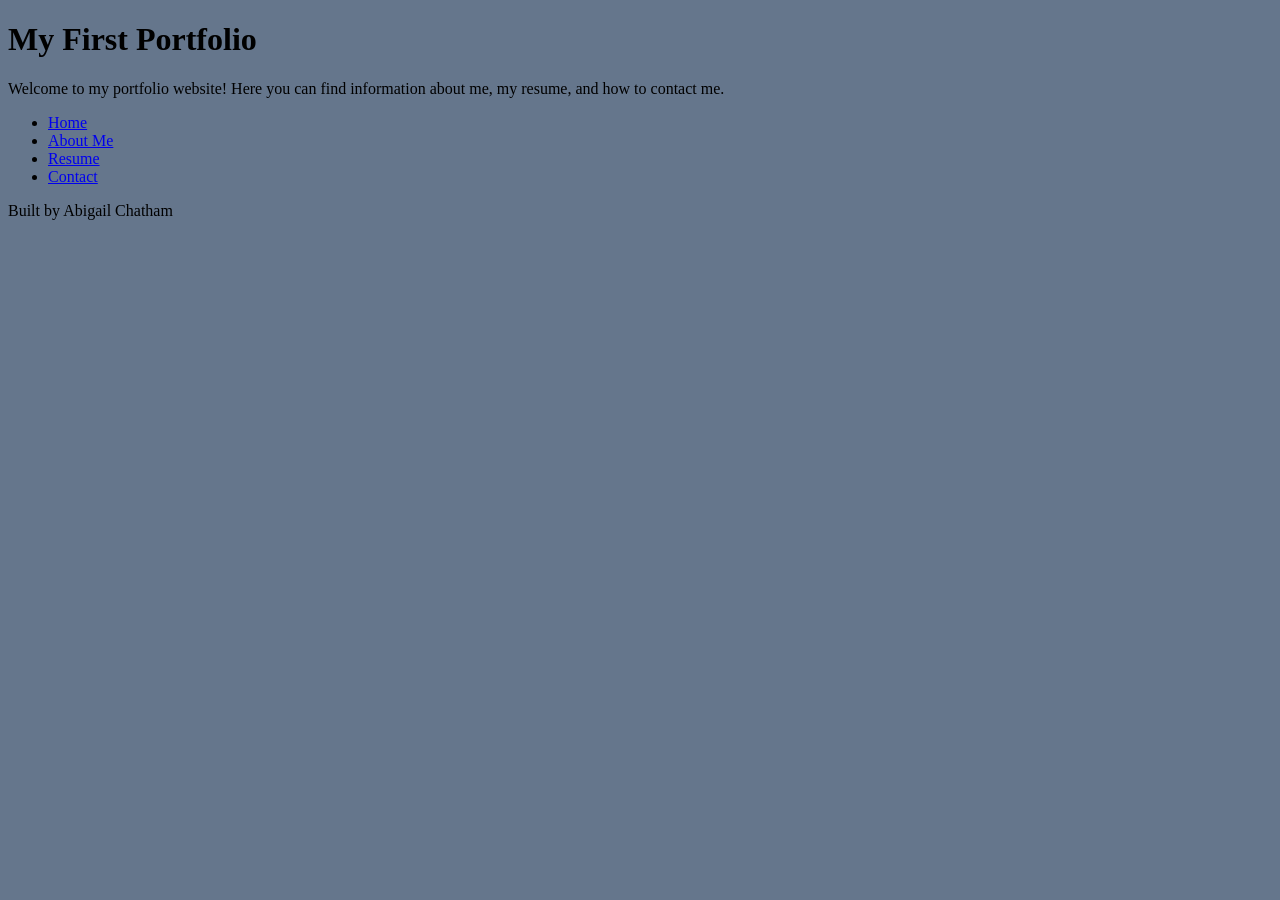
<file: index.html>
<!DOCTYPE html>
<html lang="en">
<head>
    <meta charset="UTF-8">
    <meta name="viewport" content="width=device-width, initial-scale=1.0">
    <link rel="stylesheet" href="styles.css">
    <title>My First Portfolio</title>
</head>
<body>
    <header>
        <h1>My First Portfolio</h1>
        <p>Welcome to my portfolio website! Here you can find information about me, my resume, and how to contact me.</p>
    </header>
    <nav>
        <ul>
            <li><a href="index.html">Home</a></li>
            <li><a href="about.html">About Me</a></li>
            <li><a href="resume.html">Resume</a></li>
            <li><a href="contact.html">Contact</a></li>
        </ul>
    </nav>
    <main>

    </main>
    <footer>
        <p>Built by Abigail Chatham</p>
    </footer>
</body>
</html>
</file>
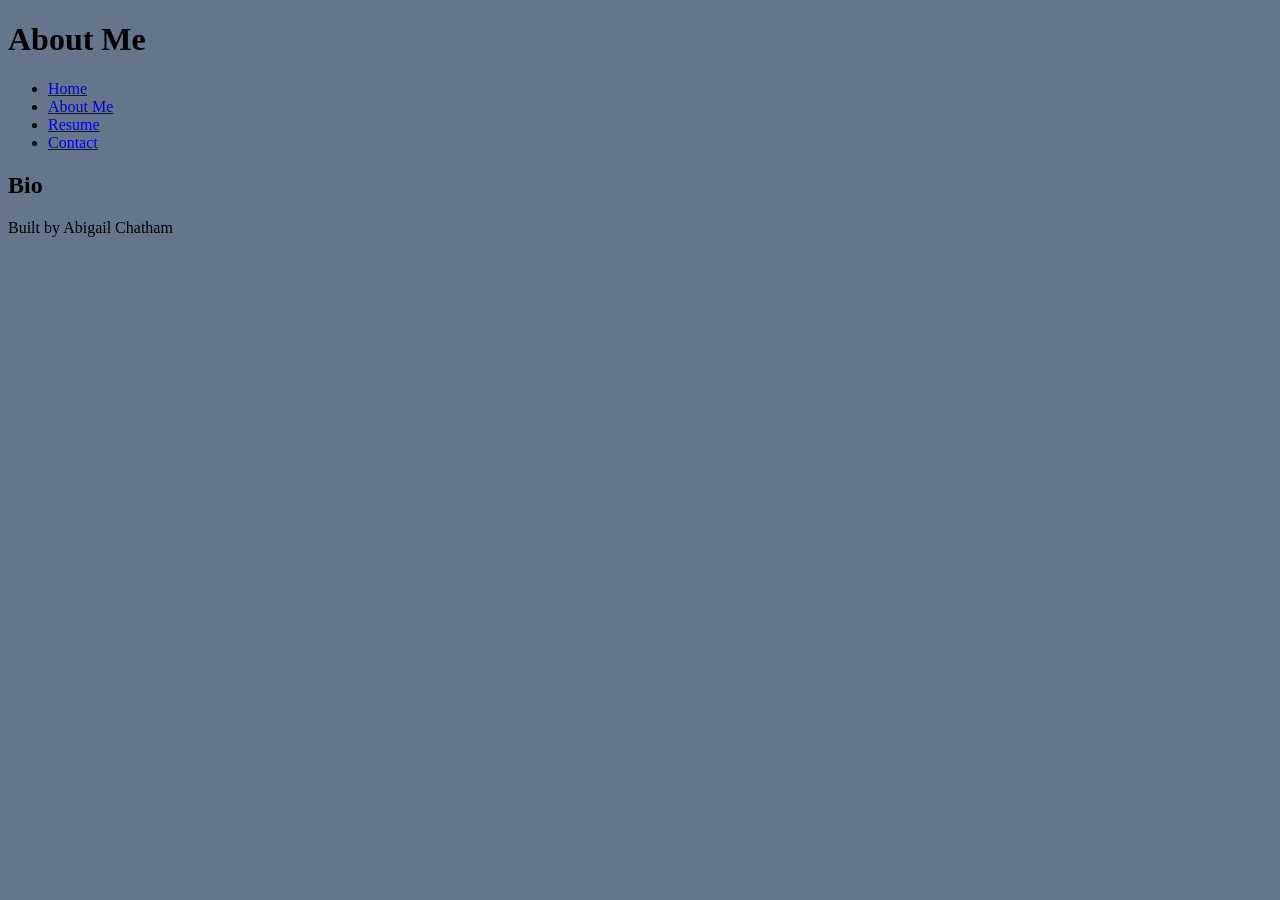
<file: about.html>
<!DOCTYPE html>
<html lang="en">
<head>
    <meta charset="UTF-8">
    <meta name="viewport" content="width=device-width, initial-scale=1.0">
    <link rel="stylesheet" href="styles.css">
    <title>About Me</title>
</head>
<body>
    <header>
        <h1>About Me</h1>
    </header>
    <nav>
        <ul>
            <li><a href="index.html">Home</a></li>
            <li><a href="about.html">About Me</a></li>
            <li><a href="resume.html">Resume</a></li>
            <li><a href="contact.html">Contact</a></li>
        </ul>
    </nav>
    <main>
        <section>
            <h2>Bio</h2>
        </section>
    </main>
    <footer>
        <p>Built by Abigail Chatham</p>
    </footer>
</body>
</html>
</file>
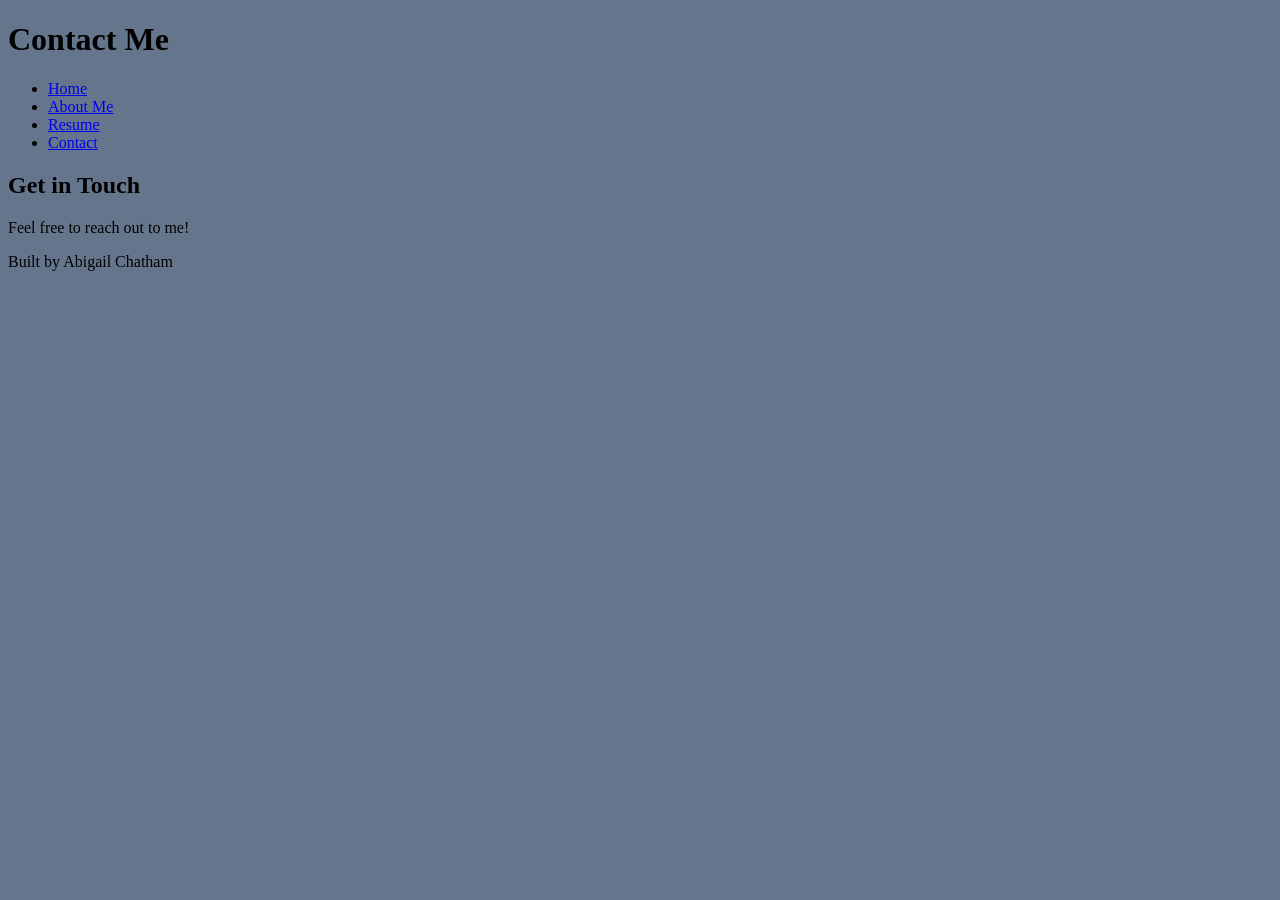
<file: contact.html>
<!DOCTYPE html>
<html lang="en">
<head>
    <meta charset="UTF-8">
    <meta name="viewport" content="width=device-width, initial-scale=1.0">
    <link rel="stylesheet" href="styles.css">
    <title>Contact Me</title>
</head>
<body>
    <header>
        <h1>Contact Me</h1>
    </header>
    <nav>
        <ul>
            <li><a href="index.html">Home</a></li>
            <li><a href="about.html">About Me</a></li>
            <li><a href="resume.html">Resume</a></li>
            <li><a href="contact.html">Contact</a></li>
        </ul>
    </nav>
    <main>
        <section>
            <h2>Get in Touch</h2>
            <p>Feel free to reach out to me!</p>
        </section>
    </main>
    <footer>
        <p>Built by Abigail Chatham</p>
    </footer>
</body>
</html>
</file>
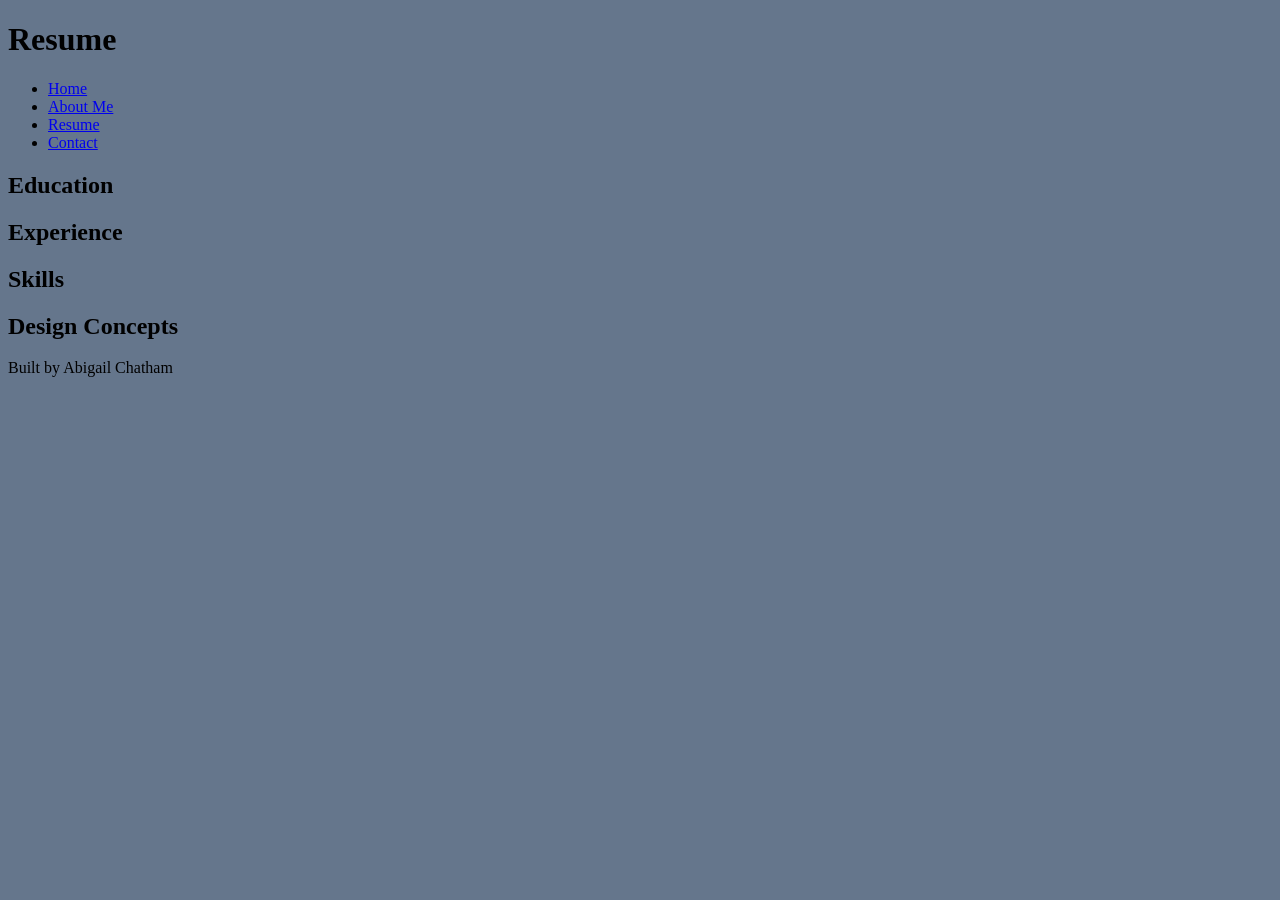
<file: resume.html>
<!DOCTYPE html>
<html lang="en">
<head>
    <meta charset="UTF-8">
    <meta name="viewport" content="width=device-width, initial-scale=1.0">
    <link rel="stylesheet" href="styles.css">
    <title>Document</title>
</head>
<body>
    <header>
        <h1>Resume</h1>
    </header>
    <nav>
        <ul>
            <li><a href="index.html">Home</a></li>
            <li><a href="about.html">About Me</a></li>
            <li><a href="resume.html">Resume</a></li>
            <li><a href="contact.html">Contact</a></li>
        </ul>
    </nav>
    <main>
        <section>
            <h2>Education</h2>
        </section>
        <section>
            <h2>Experience</h2>
        </section>
        <section>
            <h2>Skills</h2>
        </section>
         <section>
            <h2>Design Concepts</h2>
        </section>       
    </main>
    <footer>
        <p>Built by Abigail Chatham</p>
    </footer>
</body>
</html>
</file>
<file: styles.css>
/* CSS by Abigail Chatham */
/* Color Palette
deep black= #05080D
slate blue= #65768C
steel blue= #263640
burnt orange= #bf5b04
earth=#733917
*/

/* global styles mobile first */
body {
   background-color:#65768C;
}
</file>
